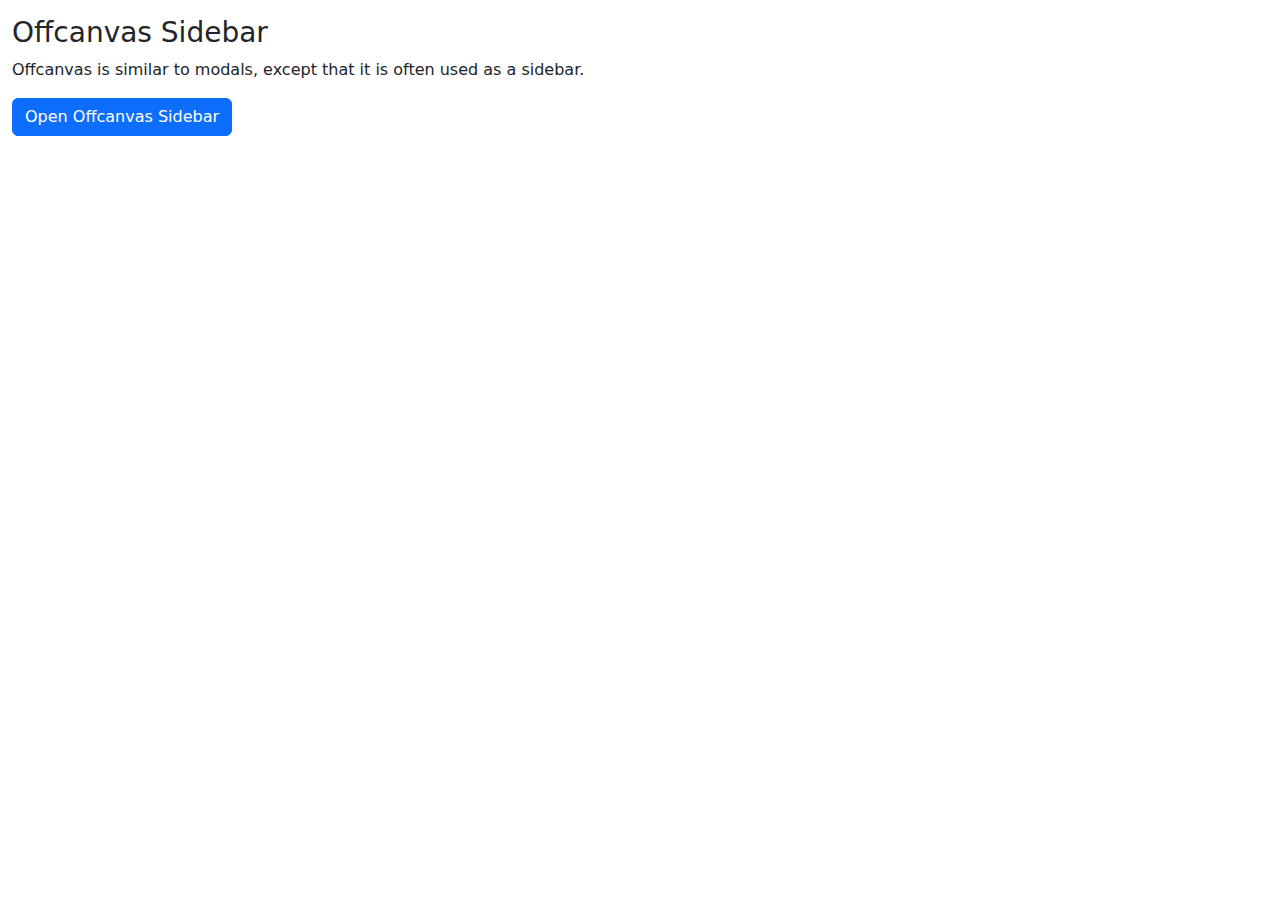
<file: test.html>
<!DOCTYPE html>
<html lang="en">
  <head>
    <title>Bootstrap Example</title>
    <meta charset="utf-8" />
    <meta name="viewport" content="width=device-width, initial-scale=1" />
    <link
      href="https://cdn.jsdelivr.net/npm/bootstrap@5.3.3/dist/css/bootstrap.min.css"
      rel="stylesheet"
    />
    <script src="https://cdn.jsdelivr.net/npm/bootstrap@5.3.3/dist/js/bootstrap.bundle.min.js"></script>
  </head>
  <body>
    <div class="offcanvas offcanvas-start" id="demo">
      <div class="offcanvas-header">
        <h1 class="offcanvas-title">Heading</h1>
        <button
          type="button"
          class="btn-close"
          data-bs-dismiss="offcanvas"
        ></button>
      </div>
      <div class="offcanvas-body">
        <p>Some text lorem ipsum.</p>
        <p>Some text lorem ipsum.</p>
        <p>Some text lorem ipsum.</p>
        <button class="btn btn-secondary" type="button">A Button</button>
      </div>
    </div>

    <div class="container-fluid mt-3">
      <h3>Offcanvas Sidebar</h3>
      <p>
        Offcanvas is similar to modals, except that it is often used as a
        sidebar.
      </p>
      <button
        class="btn btn-primary"
        type="button"
        data-bs-toggle="offcanvas"
        data-bs-target="#demo"
      >
        Open Offcanvas Sidebar
      </button>
    </div>
  </body>
</html>
</file>
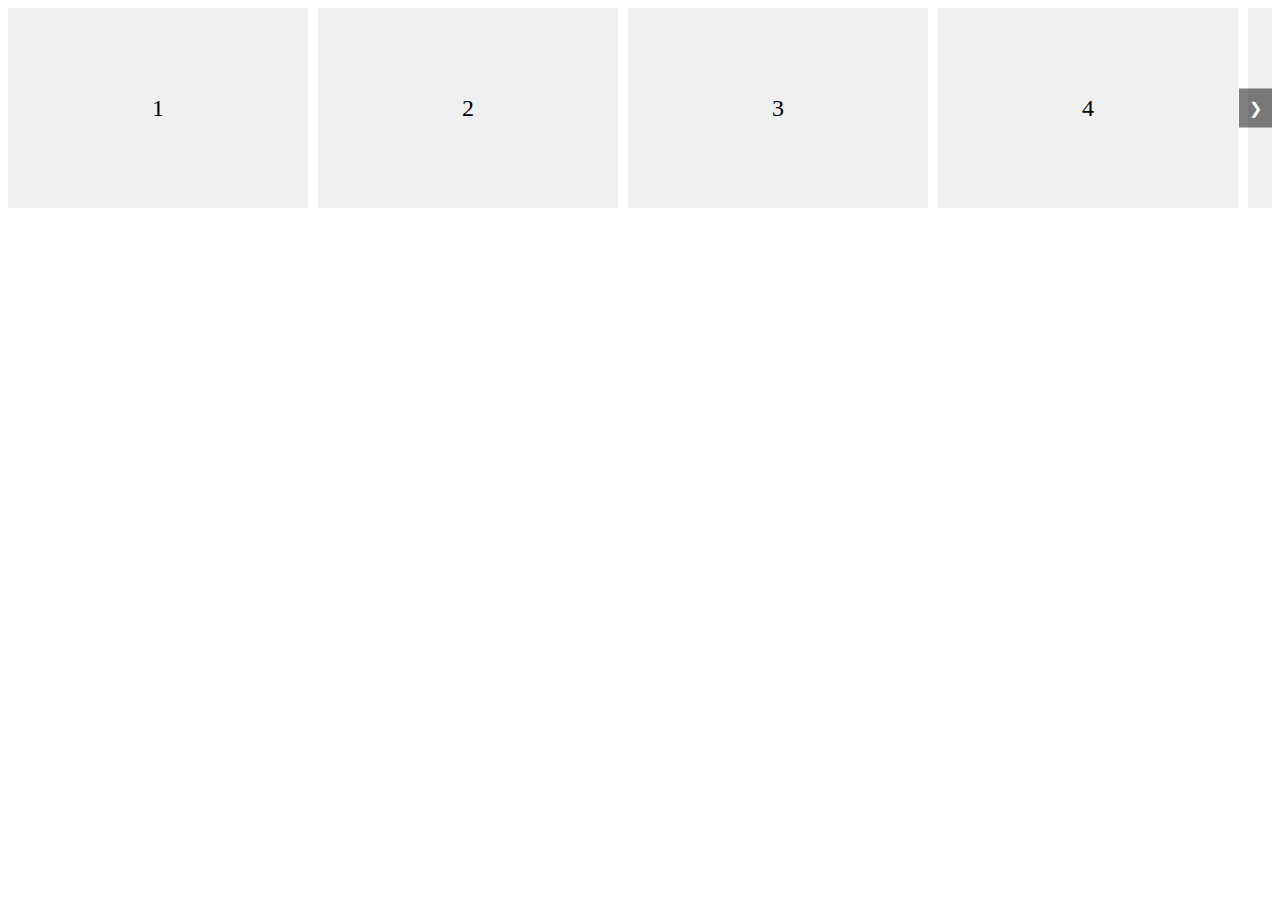
<file: images/test.html>
<!DOCTYPE html>
<html lang="en">
  <head>
    <meta charset="UTF-8" />
    <meta name="viewport" content="width=device-width, initial-scale=1.0" />
    <title>Carousel</title>
    <style>
      .carousel {
        width: 100%;
        /* Adjusted width to accommodate 4 items */
        overflow: hidden;
        position: relative;
        margin: 0 auto;
      }

      .carousel-container {
        display: flex;
        transition: transform 0.5s ease;
      }

      .carousel-item {
        flex: 0 0 300px;
        /* Adjusted item width to fit 4 items */
        height: 200px;
        margin-right: 10px;
        background-color: #f0f0f0;
        text-align: center;
        line-height: 200px;
        font-size: 24px;
      }

      .arrow {
        position: absolute;
        top: 50%;
        transform: translateY(-50%);
        cursor: pointer;
        padding: 10px;
        background-color: rgba(0, 0, 0, 0.5);
        color: #fff;
      }

      .left-arrow {
        left: 0;
        display: none;
      }

      .right-arrow {
        right: 0;
      }
    </style>
  </head>

  <body>
    <div class="carousel">
      <div class="carousel-container">
        <div class="carousel-item">1</div>
        <div class="carousel-item">2</div>
        <div class="carousel-item">3</div>
        <div class="carousel-item">4</div>
        <div class="carousel-item">5</div>
        <div class="carousel-item">6</div>
        <div class="carousel-item">7</div>
        <div class="carousel-item">8</div>
        <div class="carousel-item">9</div>
        <div class="carousel-item">10</div>
      </div>
      <div class="arrow left-arrow">&#10094;</div>
      <div class="arrow right-arrow">&#10095;</div>
    </div>
  </body>
</html>
</file>
